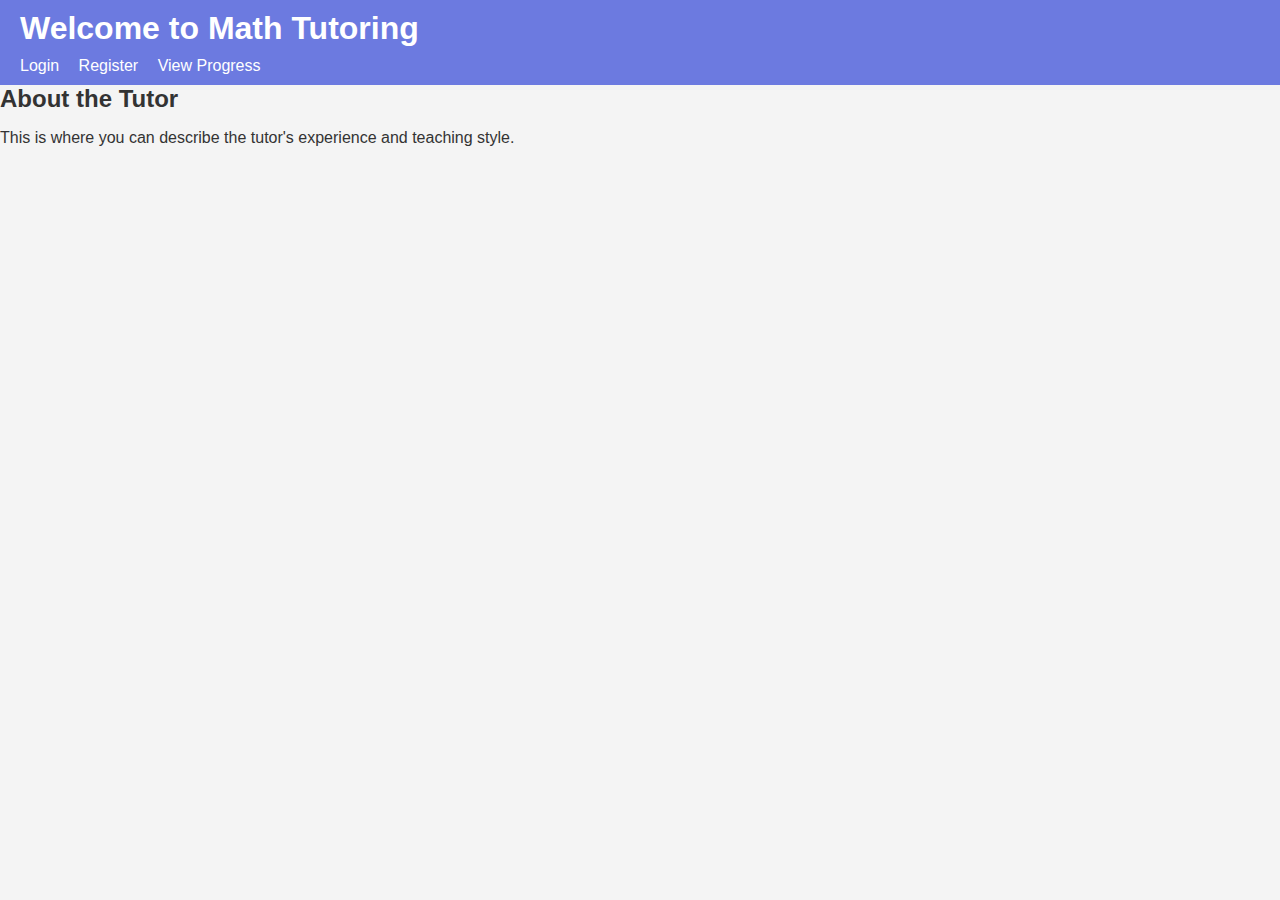
<file: frontend/index.html>
<!DOCTYPE html>
<html lang="en">
<head>
    <meta charset="UTF-8">
    <meta name="viewport" content="width=device-width, initial-scale=1.0">
    <title>Math Tutoring</title>
    <link rel="stylesheet" href="style.css">
</head>
<body>
    <header>
        <h1>Welcome to Math Tutoring</h1>
        <nav>
            <a href="login.html">Login</a>
            <a href="register.html">Register</a>
            <a href="progress.html">View Progress</a>
        </nav>
    </header>
    <main>
        <section>
            <h2>About the Tutor</h2>
            <p>This is where you can describe the tutor's experience and teaching style.</p>
        </section>
    </main>
</body>
</html>
</file>
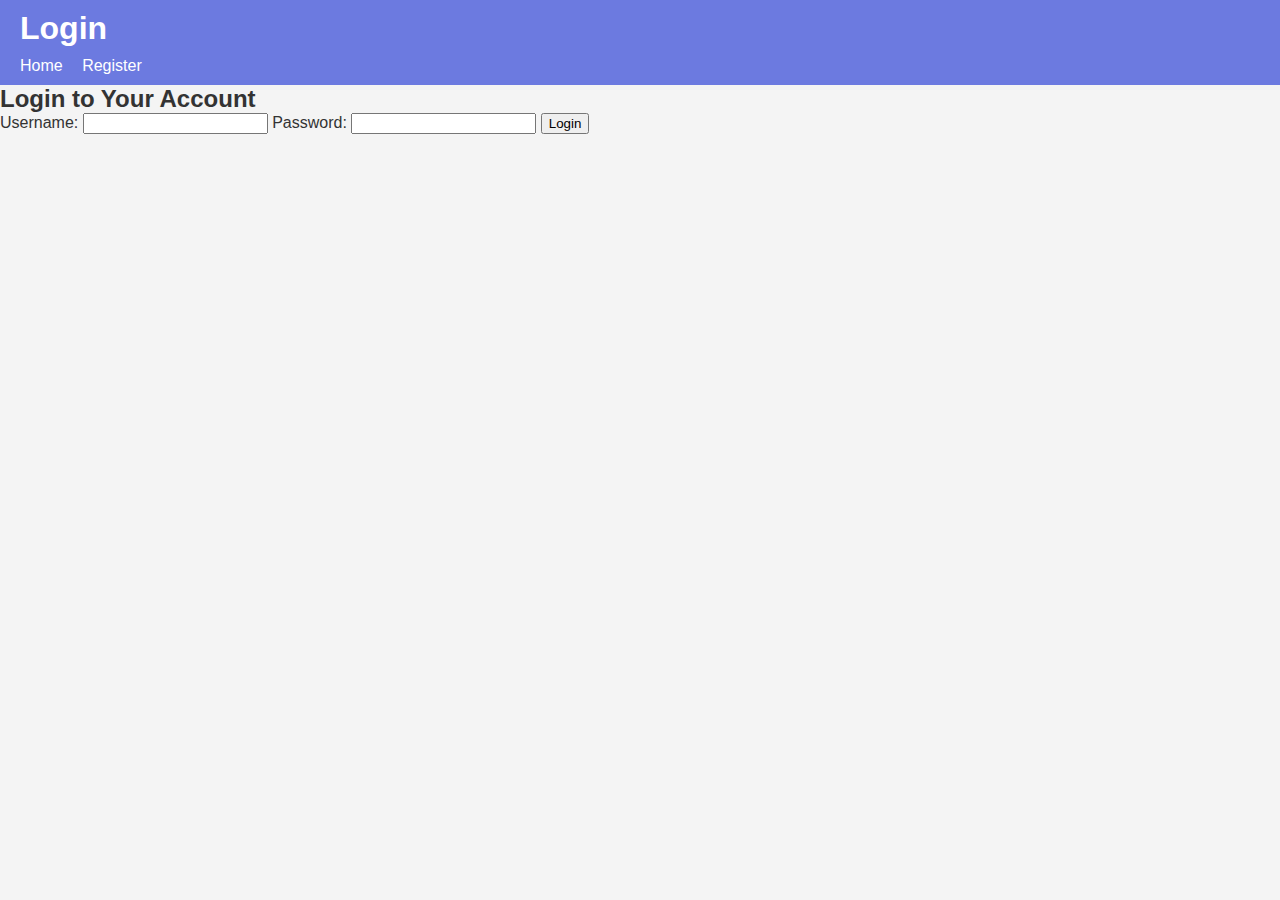
<file: frontend/login.html>
<!DOCTYPE html>
<html lang="en">
<head>
    <meta charset="UTF-8">
    <meta name="viewport" content="width=device-width, initial-scale=1.0">
    <title>Login</title>
    <link rel="stylesheet" href="style.css">
</head>
<body>
    <header>
        <h1>Login</h1>
        <nav>
            <a href="index.html">Home</a>
            <a href="register.html">Register</a>
        </nav>
    </header>
    <main>
        <section>
            <h2>Login to Your Account</h2>
            <form action="/login" method="POST">
                <label for="username">Username:</label>
                <input type="text" id="username" name="username" required>
                <label for="password">Password:</label>
                <input type="password" id="password" name="password" required>
                <button type="submit">Login</button>
            </form>
        </section>
    </main>
</body>
</html>
</file>
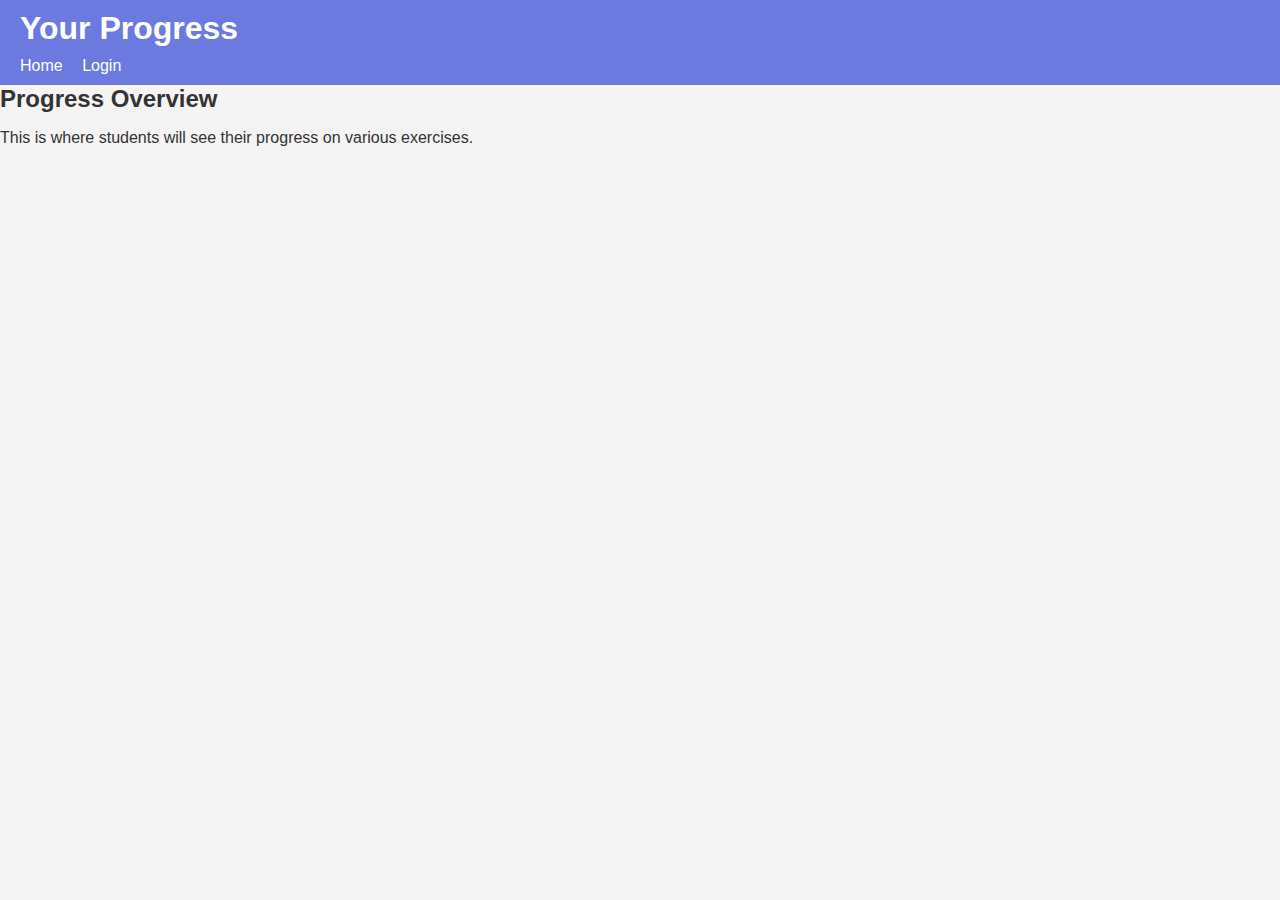
<file: frontend/progress.html>
<!DOCTYPE html>
<html lang="en">
<head>
    <meta charset="UTF-8">
    <meta name="viewport" content="width=device-width, initial-scale=1.0">
    <title>Student Progress</title>
    <link rel="stylesheet" href="style.css">
</head>
<body>
    <header>
        <h1>Your Progress</h1>
        <nav>
            <a href="index.html">Home</a>
            <a href="login.html">Login</a>
        </nav>
    </header>
    <main>
        <section>
            <h2>Progress Overview</h2>
            <p>This is where students will see their progress on various exercises.</p>
        </section>
    </main>
</body>
</html>
</file>
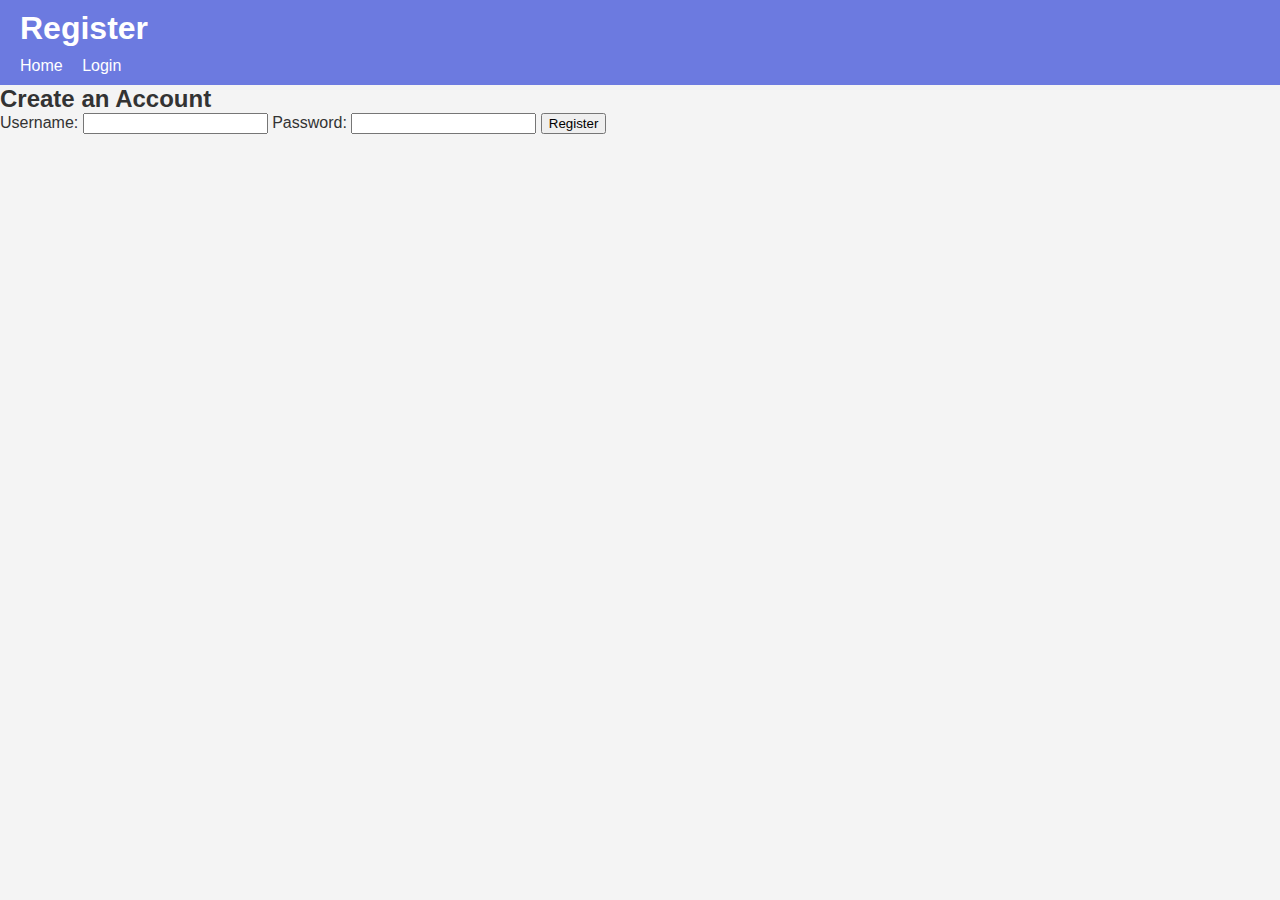
<file: frontend/register.html>
<!DOCTYPE html>
<html lang="en">
<head>
    <meta charset="UTF-8">
    <meta name="viewport" content="width=device-width, initial-scale=1.0">
    <title>Register</title>
    <link rel="stylesheet" href="style.css">
</head>
<body>
    <header>
        <h1>Register</h1>
        <nav>
            <a href="index.html">Home</a>
            <a href="login.html">Login</a>
        </nav>
    </header>
    <main>
        <section>
            <h2>Create an Account</h2>
            <form action="/register" method="POST">
                <label for="username">Username:</label>
                <input type="text" id="username" name="username" required>
                <label for="password">Password:</label>
                <input type="password" id="password" name="password" required>
                <button type="submit">Register</button>
            </form>
        </section>
    </main>
</body>
</html>
</file>
<file: frontend/style.css>
body {
    font-family: Arial, sans-serif;
    background-color: #f4f4f4;
    color: #333;
    margin: 0;
    padding: 0;
}

header {
    background-color: #6c7ae0;
    color: white;
    padding: 10px 20px;
}

h1, h2 {
    margin: 0;
    padding: 0;
}

nav {
    margin-top: 10px;
}

nav a {
    color: white;
    text-decoration: none;
    margin-right: 15px;
}

nav a:hover {
    text-decoration: underline;
}
</file>
